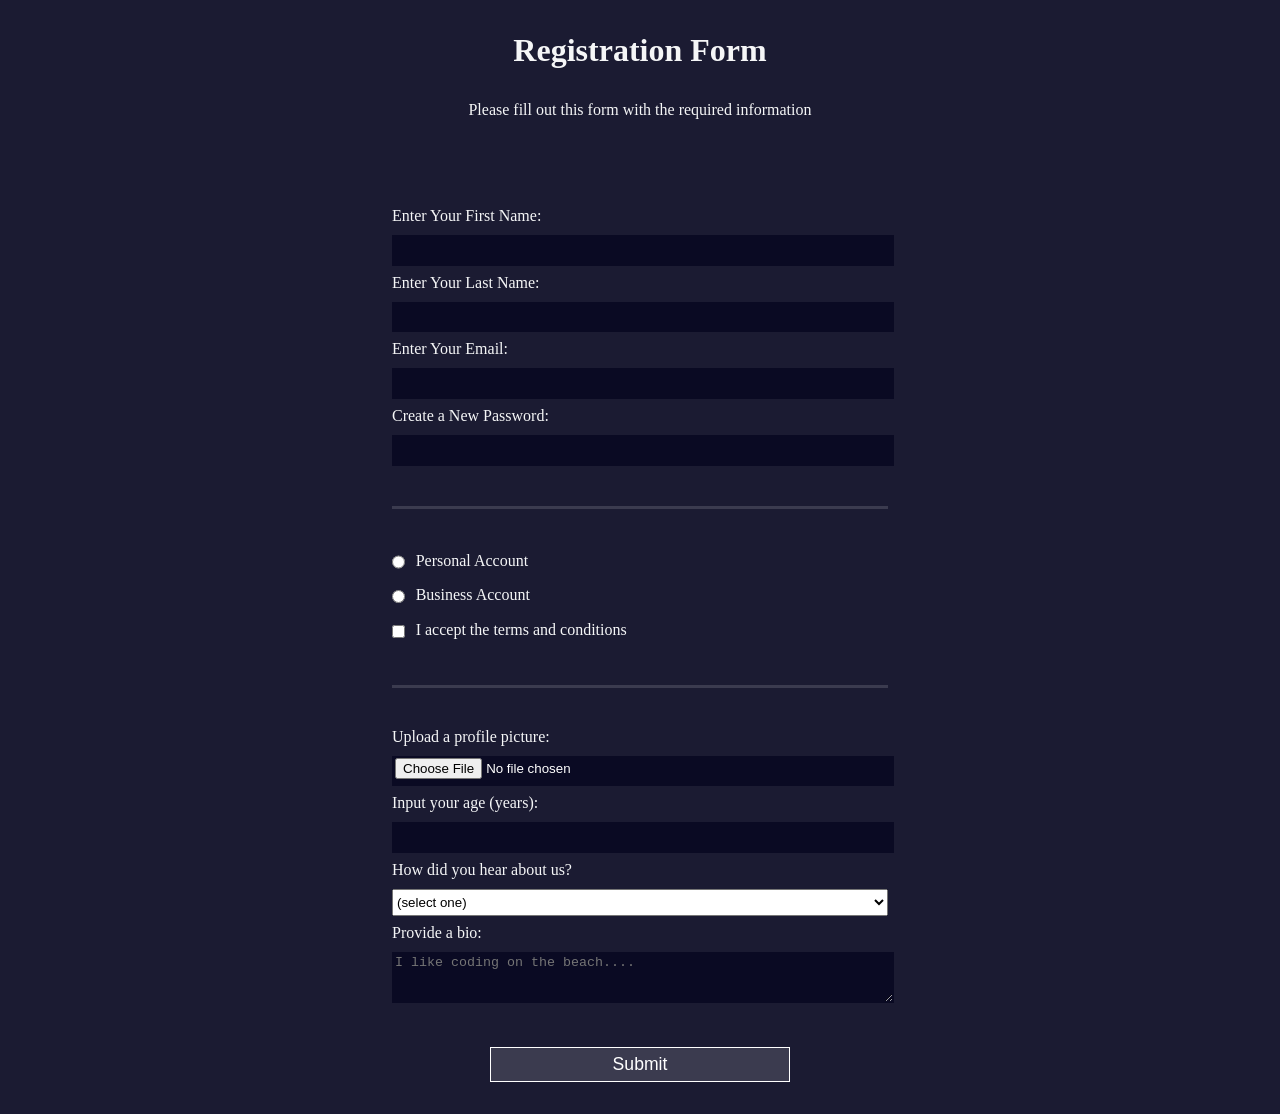
<file: index.html>
<!DOCTYPE html>
<html lang="es">
    <head>
        <title>Registration Form</title>
        <meta charset="UTF-8">
        <link rel="stylesheet" href="styles.css">
    </head>
    <body>
        <h1>Registration Form</h1>
        <p>Please fill out this form with the required information</p>
        <form action='https://register-demo.freecodecamp.org' method="post">
            <fieldset>
                <label for="first-name">Enter Your First Name: <input id="first-name" type="text"  required/></label>
                <label for="last-name">Enter Your Last Name: <input id="last-name" type="text" required/></label>
                <label for="email">Enter Your Email: <input id="email" type="email" required/></label>
                <label for="new-password">Create a New Password: <input id="new-password" type="password" pattern="[a-z0-5]{8,}" required/></label>
            </fieldset>
            
            <fieldset>
                <label for="personal-account"><input id="personal-account" type="radio" name="account-type" class="inline" /> Personal Account</label>
                <label for="business-account"><input id="business-account" type="radio" name="account-type"  class="inline"/> Business Account</label>
                <label for="terms-and-conditions"><input id="terms-and-conditions" type="checkbox"  class="inline" required /> I accept the <a href="https://www.freecodecamp.org/news/terms-of-service/"></a>terms and conditions</a></label>
            </fieldset>
            <fieldset>
                <label for="profile-picture" >Upload a profile picture: <input id="profile-picture" type="file" name="profile-picture" /></label>
                <label for="age">Input your age (years): <input id="age" type="number" min="13" max="120" name="age"/></label>
                <label for="referrer">How did you hear about us?
                  <select id="referrer">
                    <option value="">(select one)</option>
                    <option value="1">News</option>
                    <option value="2">YouTube Channel</option>
                    <option value="3">Forum</option>
                    <option value="4">Other</option>
                  </select>
                </label>
                <label for="bio">Provide a bio:
                  <textarea id="bio" rows=3 cols=30 placeholder="I like coding on the beach...." name="bio"></textarea>
                </label>
              </fieldset>
            
            <input type= "submit" value="Submit" />
        </form>
    </body>
</html>
</file>
<file: styles.css>
body {
    width: 100%;
    height: 100vh;
    margin: 0;
    background-color: #1b1b32;
    color: #f5f6f7;
    font-family: Tahoma;
    font-size: 16px;
  }
  h1, p {
    margin: 1em auto;
    text-align: center;
  }
  form {
    margin: 0 auto;
    max-width: 500px;
    min-width: 300px;
    width: 60vw;
    padding: 2em;
  }
  fieldset {
    border: none;
    padding: 2rem 0;
    border-bottom: 3px solid #3b3b4f;
  }
  fieldset:last-of-type {
    border-bottom: none;
  }
  label {
    display: block;
    margin: 0.5rem 0;
  }
  input, textarea, select{
    margin: 10px 0 0 0;
    width: 100%;
    min-height: 2em;
    
  }
  input, textarea {
    background-color: #0a0a23;
    border: solid 1px #0a0a23;
    color: #ffffff;
    
  }
  .inline {
    width: unset;
    margin: 0 0.5em 0 0;
    vertical-align: middle;
  }
  input[type="submit"] {
    display: block;
    width: 60%;
    margin: 0 auto;
    height: 2em;
    font-size: 1.1rem;
    background-color: #3b3b4f;
    border-color: white;
    min-width: 300px;
  }
  input[type="file"]{
    padding: 1px 2px;
  }
  a {
    color: #dfdfe2
  }
</file>
